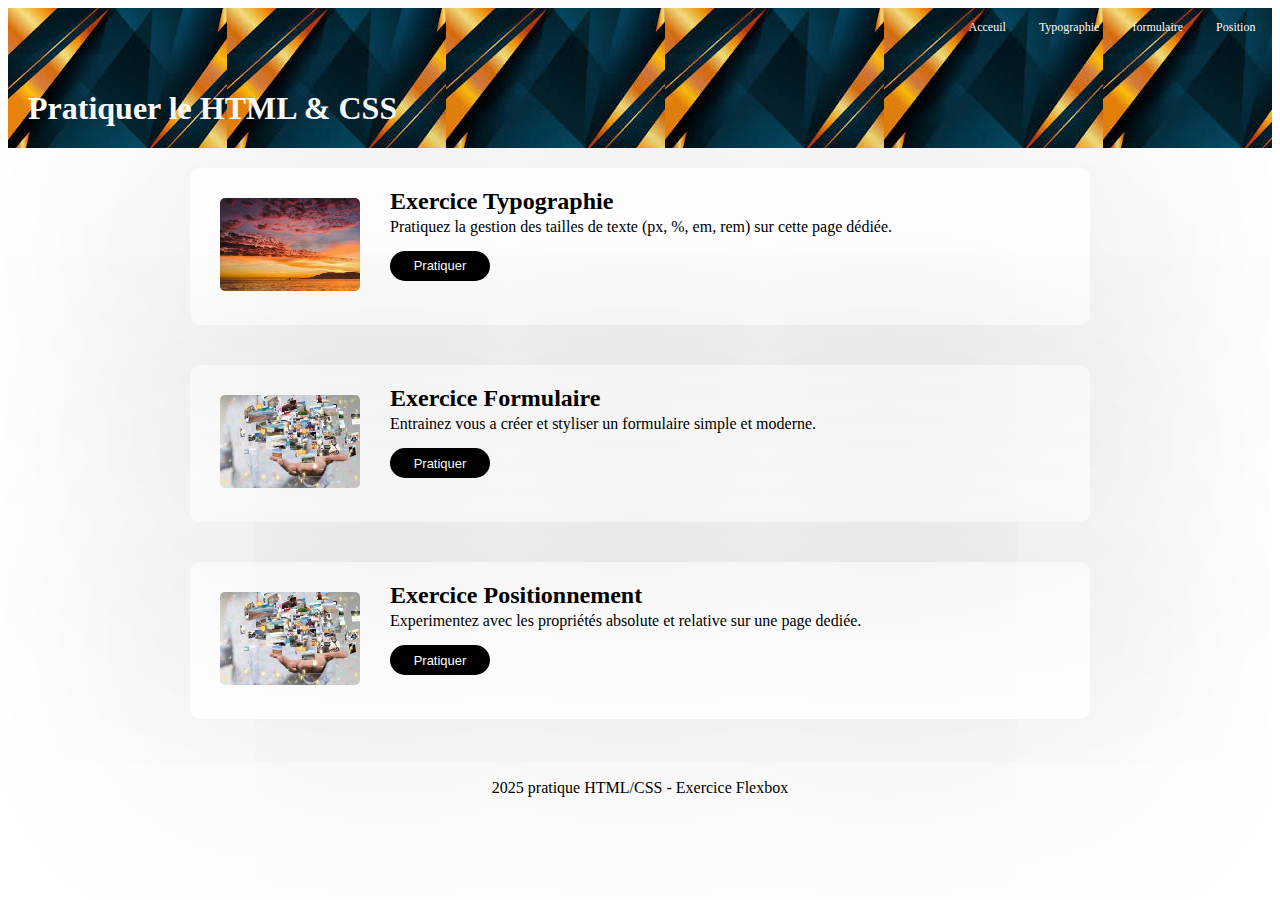
<file: index.html>
<!DOCTYPE html>
<html lang="en">
<head>
    <meta charset="UTF-8">
    <meta name="viewport" content="width=device-width, initial-scale=1.0">
    <title>Document</title>
    <link rel="stylesheet" href="style.css">
</head>
<body>
    <header class="headerContainer">
            <div class="titleContainer">
                <H1>
                    Pratiquer le HTML & CSS
                </H1>
            </div>
            <div class="navBarContainer">
                <nav id="acceui">
                    <ul class="navBar">
                    <li><a class="href" href="#acceuil">Acceuil</a></li>
                    <li><a class="href" href="#typographie">Typographie</a></li>
                    <li><a class="href" href="#formulaire">formulaire</a></li>
                    <li><a class="href" href="#position">Position</a></li>
                    </ul>
                </nav>
            </div>
    </header>
    <main class="divContainer">
                <div class="div" id="typographie">
                    <div>
                    <img src="img/image1.jpg" alt="image">
                    </div>
                    <article>
                        <h2>Exercice Typographie

                        </h2>
                        <p>Pratiquez la gestion des tailles de texte (px, %, em, rem) sur cette page dédiée.

                        </p>
                        <button class="btn"><a href="pageOne.html">Pratiquer</a>

                        </button>
                    </article>
                </div>
            
                <div class="div">
                    <div>
                    <img src="img/image3.jpg" alt="image2">
                    </div>
                    <article id="formulaire">
                        <h2>Exercice Formulaire

                        </h2>
                        <p>Entrainez vous a créer et styliser un formulaire simple et moderne.

                        </p>
                        <button class="btn"> <a href="pageTwo.html">Pratiquer</a>
                            
                        </button>
                </div>
                <div class="div">
                    <div>
                    <img src="img/image3.jpg" alt="image3">
                    </div>
                    <article id="position">
                        <h2>Exercice Positionnement

                        </h2>
                        <p>Experimentez avec les propriétés absolute et relative sur une page dediée.

                        </p>
                        <button class="btn"> <a href="positionnement.html">Pratiquer</a> 
                        </button>
                </div>
    </main>
    <footer>
        <section class="span">
            <span>2025 pratique HTML/CSS - Exercice Flexbox</span>
        </section>
    </footer>
    
</body>
</html>
</file>
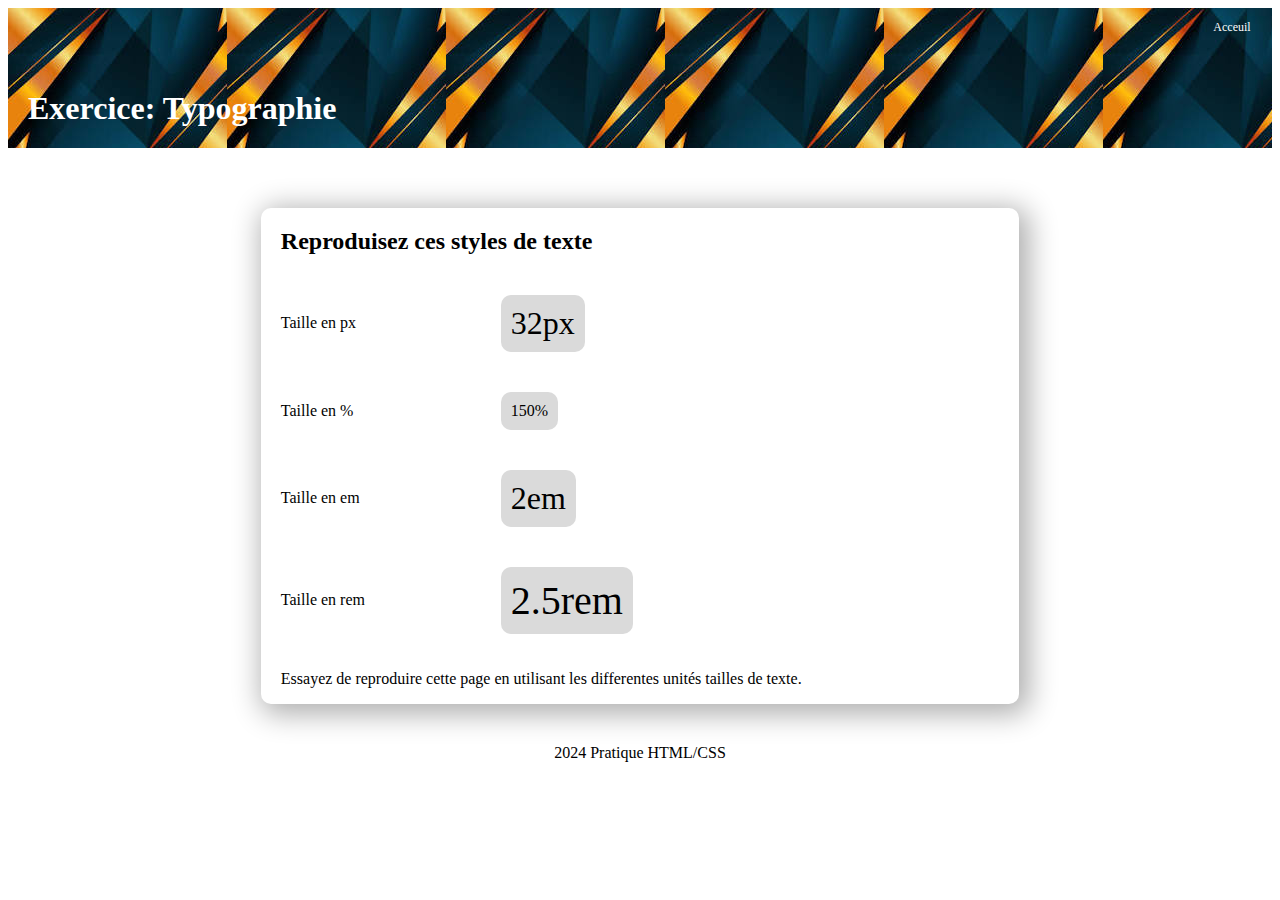
<file: pageOne.html>
<!DOCTYPE html>
<html lang="en">
<head>
    <meta charset="UTF-8">
    <meta name="viewport" content="width=device-width, initial-scale=1.0">
    <title>Document</title>
    <link rel="stylesheet" href="pageOne.css">
</head>
<body>
    <header class="headerContainer">
            <div class="titleContainer">
                <H1>
                    Exercice: Typographie
                </H1>
            </div>
            <div class="navBarContainer">
                <nav id="acceui">
                    <ul class="navBar">
                        <li><a class="href" href="index.html">Acceuil</a></li>
                    </ul>
                 </nav>
            </div>
    </header>
    <main class="main">
        <section class="section">
                        <h2>Reproduisez ces styles de texte</h2>
                    <div class="divPilote">
                        <div>
                            <span class="taille Tpx">Taille en px
                            </span>
                            <p class="mesure px">32px</p>
                        </div>
                        <div>
                            <span class="taille Tpc">Taille en %
                            </span >
                            <p class="mesure Pc">150%</p>
                        </div>
                        <div>
                            <span class="taille Tem">Taille en em
                            </span>
                            <p class="mesure em">2em
                            </p>
                        </div>
                        <div>
                            <span class="taille Trem">Taille en rem
                            </span>
                            <p class="mesure rem">2.5rem
                            </p>
                        </div>
                </div>
                <P class="pFinal">Essayez de reproduire cette page en utilisant les differentes unités tailles de texte. </P>
        </section>
    </main>
    <footer>
        <span>
            2024 Pratique HTML/CSS
        </span>
    </footer>
</body>
</html>
</file>
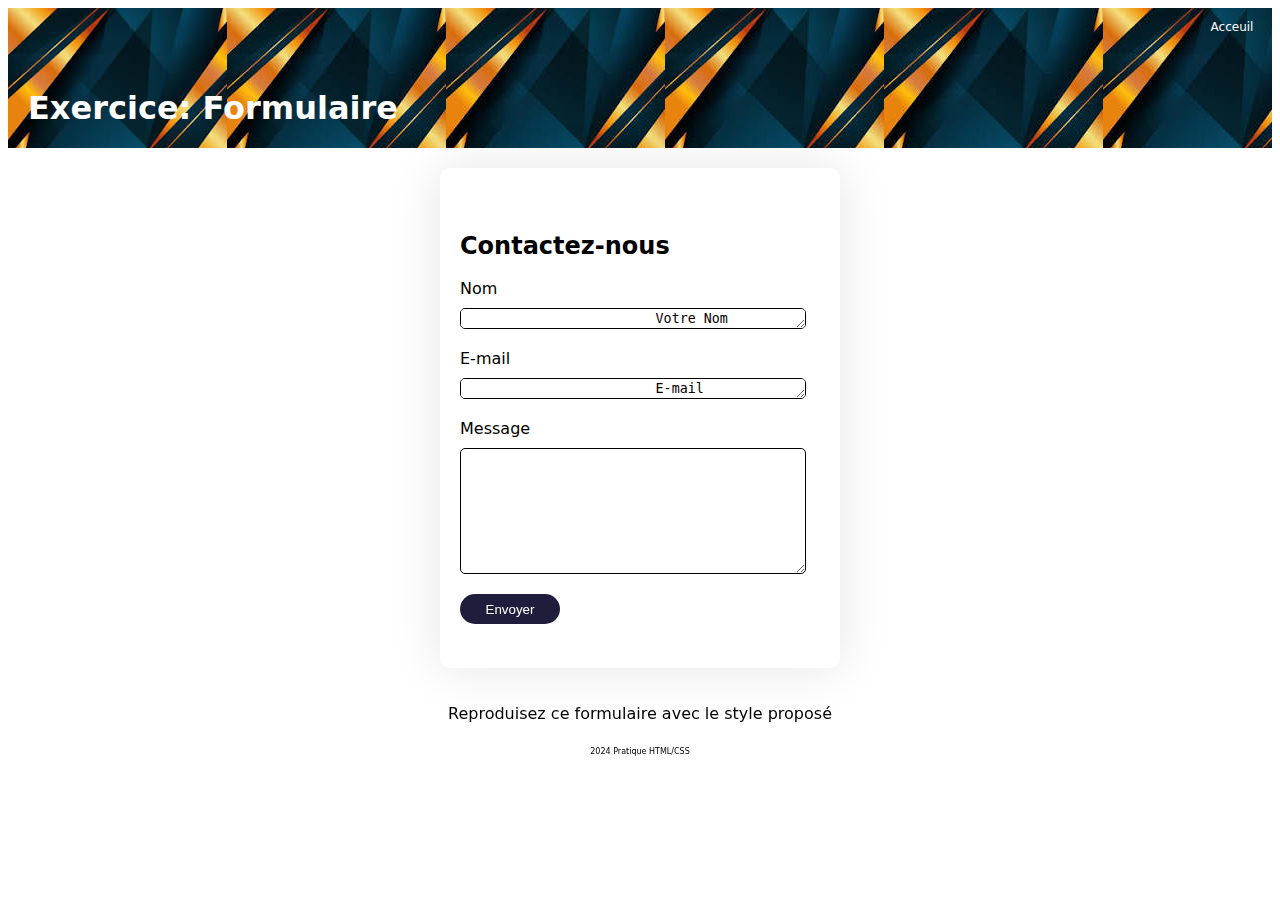
<file: pageTwo.html>
<!DOCTYPE html>
<html lang="fr">
<head>
    <meta charset="UTF-8">
    <meta name="viewport" content="width=device-width, initial-scale=1.0">
    <title>Formulaire</title>
    <link rel="stylesheet" href="formulaire.css">
</head>
<body>
    <header class="headerContainer">
        <div class="titleContainer">
                 <H1>
                Exercice: Formulaire
                </H1>
          </div>
          <div class="navBarContainer">
              <nav id="acceui">
                 <ul class="navBar">
                    <li><a class="href" href="index.html">Acceuil</a></li>
                </ul>
             </nav>
         </div>
    </header>
    <main>
        <section class="divContainer">
            <div class="container">
                <div class="textContainer">
                    <h2>
                        Contactez-nous
                    </h2>
                    <span>
                        Nom
                    </span>
                    <textarea name="Votre nom" id="" cols="30" rows="1">
                        Votre Nom
                    </textarea>
                    <span>
                        E-mail
                    </span>
                    <textarea name="mail" id="" cols="30" rows="1">
                        E-mail
                    </textarea>
                    <span>
                        Message
                    </span>
                    <textarea name="" id="" cols="30" rows="8"></textarea>
                    <button class="envoyer">Envoyer</button>
                </div>
      
             </div>
            </section>
        </section>
    </main>
    <footer>
        <div class="footer">
            <p>
                Reproduisez ce formulaire avec le style proposé
            </p>
            <span>
                2024 Pratique HTML/CSS
            </span>
        </div>
    </footer>
</body>
</html>
</file>
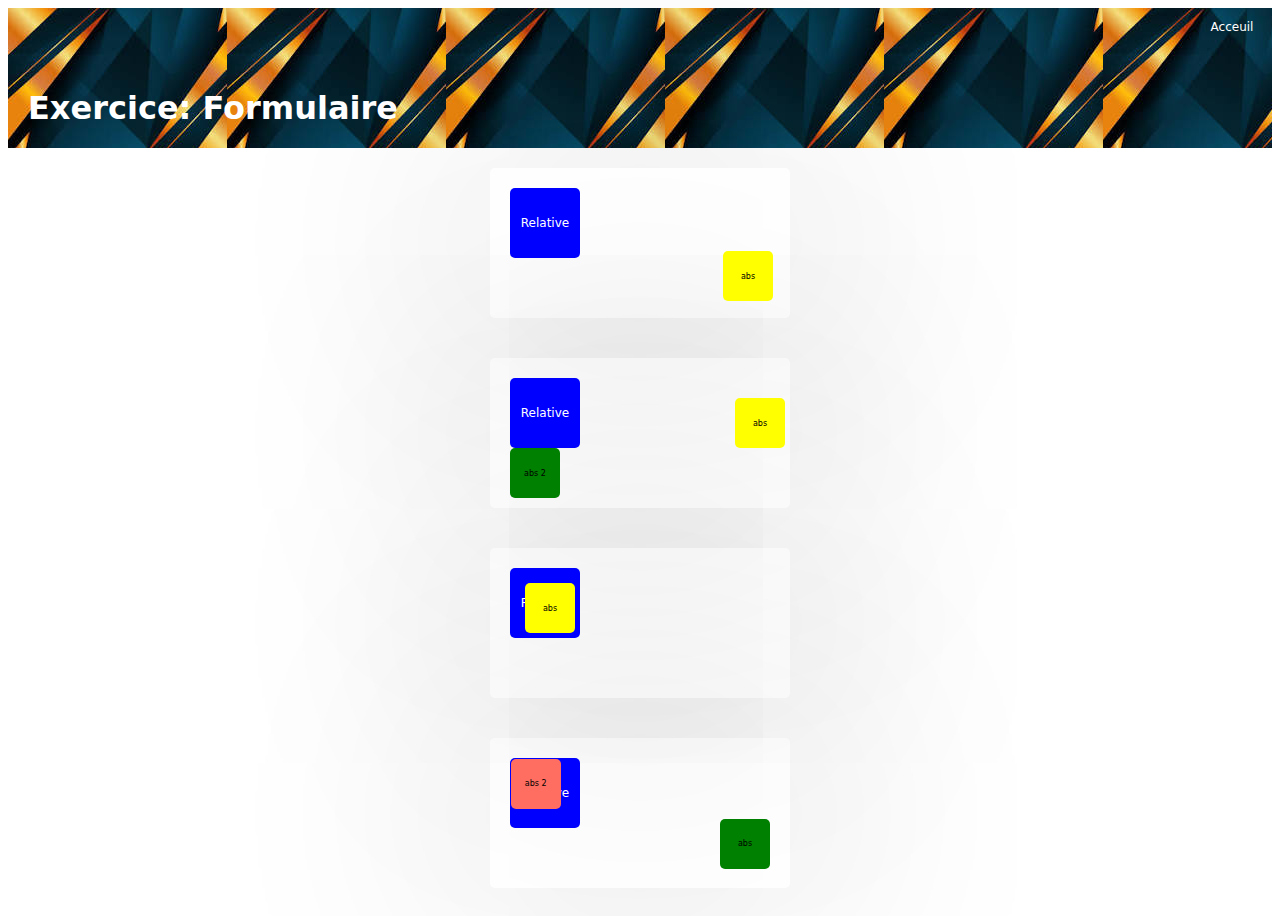
<file: positionnement.html>
<!DOCTYPE html>
<html lang="fr">
<head>
    <meta charset="UTF-8">
    <meta name="viewport" content="width=device-width, initial-scale=1.0">
    <title>Document</title>
    <link rel="stylesheet" href="positionnement.css">
</head>
<body>
    <header class="headerContainer">
        <div class="titleContainer">
                 <H1>
                Exercice: Formulaire
                </H1>
          </div>
          <div class="navBarContainer">
              <nav id="acceui">
                 <ul class="navBar">
                    <li>
                        <a class="href" href="index.html">Acceuil</a>
                    </li>
                </ul>
             </nav>
         </div>
    </header>
    <main>
        <section class="section">
                <div class="relative One">Relative
                    <div class="absolute Aone">abs</div>
                </div>
        </section>
        <section class="section">
            <div class="relative Two">Relative
            <div class="absolute Atwo">abs</div>
            <div class="absolute Athree">abs 2</div>
            </div>
        </section>
        <section class="section">
            <div class="relative Three">Relative
            <div class="absolute Afoor">abs</div>
            </div>
        </section>
        <section class="section">
            <div class="relative foor">Relative
            <div class="absolute Afive">abs</div>
            <div class="absolutesix">abs 2</div>
            </div>
        </section>
    </main>
</body>
</html>
</file>
<file: style.css>
.headerContainer {
    display: flex;
    background-image: url("img/fond.jpg");
    color: white;
    justify-content: space-between;
    height: 140px;
    margin: 0px;
}
.titleContainer {
    display: flex;
    align-items: end;
    margin-left: 20px;

}
.navBarContainer {
    display: flex;
    justify-content: space-around;


}
.navBar {
    display: flex;
    width: 320px;
    justify-content: space-around;
    font-size: 12px;

}
a {
    text-decoration: none;
    color: white
}
.href:hover {
    transform: scale(1.08);
    transition-duration: 0.3s;
}
ul {
    list-style-type: none;
    
}
img {
    width: 100%;
    border-radius: 5px;
}
.divContainer {
    display: flex;
    flex-direction: column;
    align-items: center;
}
.div {
    /* background-color:aqua; */
    display: flex;
    width: 900px;
    margin: 20px;
    border-radius: 10px;
    box-shadow: 0px 0px 400px 46px rgba(0,0,0,0.09);
-webkit-box-shadow: 0px 0px 400px 46px rgba(0,0,0,0.09);
-moz-box-shadow: 0px 0px 400px 46px rgba(0,0,0,0.09);

}
.div > div {
    width: 140px;
    padding: 30px;
}
.btn {
    border: none;
    background-color: black;
    color: white;
    border-radius: 45px;
    width: 100px;
    height: 30px;
    font-size: small;
    margin-top: 15px;

}
.btn:hover {
    background-color: rgb(23, 23, 23);
    cursor: pointer;
    transform: scale(1.08);
    transition-duration: 0.3s;
}
h2 {
    margin-bottom: 0px;
}
p {
    margin-top: 3px;
    margin-bottom: 0px;
}
.span {
    text-align: center;
    padding-top: 40px;
    padding-bottom: 15px;
}
</file>
<file: pageOne.css>
.main {
    display: flex;
    justify-content: center;
    align-items: center;
}
.headerContainer {
    display: flex;
    background-image: url("img/fond.jpg");
    color: white;
    justify-content: space-between;
    height: 140px;
    margin: 0px;
}
.titleContainer {
    display: flex;
    align-items: end;
    margin-left: 20px;

}
.navBarContainer {
    display: flex;
    justify-content: space-around;


}
.navBar {
    display: flex;
    width: 80px;
    justify-content: space-around;
    font-size: 12px;

}
a {
    text-decoration: none;
    color: white;
}
ul {
    list-style-type: none;
}
.section {
    display: flex;
    justify-content: center;
    flex-direction: column;
    /* background-color: aqua; */
    width: 60%;
    height: 70%;
    margin-top: 60px;
    border-radius: 10PX;
    -webkit-box-shadow: 5px 5px 29px 5px rgba(0,0,0,0.32); 
box-shadow: 5px 5px 29px 5px rgba(0,0,0,0.32);
}
.mesure {
    background-color: rgb(218, 218, 218);
    padding: 10px;
    border-radius: 10px;
    display: flex;
    flex-direction: column;
    margin-top: 20px;
    margin-bottom: 20px;
}
.taille {
    padding: 20px;
    display: flex;
    /* flex-direction: column; */
    align-items: center;
    justify-content: center;
}
.divPilote {
    display: flex;
    /* justify-content: space-between; */
    flex-direction: column;
}
.divPilote > div {
    display: flex;
    
}
.px {
    font-size: 32px;
}
.pc {
    font-size: 150%;
}
.em {
    font-size: 2em;
    
}
.rem {
    font-size: 2.5rem;
}
.divPilote > div > span { 
    width: 200px;
    display: flex;
    justify-content: start;
    
}
.section > h2 {
    padding-left: 20px;
}
.pFinal {
    margin-left: 20px;
}
footer {
    display: flex;
    justify-content: center;
    padding-top: 40px;
}
</file>
<file: formulaire.css>
body{
    font-family:system-ui, -apple-system, BlinkMacSystemFont, 'Segoe UI', Roboto, Oxygen, Ubuntu, Cantarell, 'Open Sans', 'Helvetica Neue', sans-serif
}
.main {
    display: flex;
    justify-content: center;
    align-items: center;
}
.headerContainer {
    display: flex;
    background-image: url("img/fond.jpg");
    color: white;
    justify-content: space-between;
    height: 140px;
    margin: 0px;

}
.titleContainer {
    display: flex;
    align-items: end;
    margin-left: 20px;
}
.navBarContainer {
    display: flex;
    justify-content: space-around;
}
.navBar {
    display: flex;
    width: 80px;
    justify-content: space-around;
    font-size: 12px;

}
a {
    text-decoration: none;
    color: white;
}
ul {
    list-style-type: none;
}
.href {
    display: flex;
    justify-content: end;
    /* width: 600px; */
}
main {
    display: flex;
    justify-content: center;
    align-items: center;
}
.container {
    display: flex;
    justify-content: center;
    align-items: center;
    width: 400px;
    height: 500px;
    /* background-color: aqua;  */
    margin: 20px;
    border-radius: 10px;
    -webkit-box-shadow: 0px 0px 50px 1px rgba(0,0,0,0.1); 
box-shadow: 0px 0px 50px 1px rgba(0,0,0,0.1);
}
.divContainer {
    display: flex;
    justify-content: center;
    /* height: 100px; */
}
.textContainer {
    display: flex;
    flex-direction: column;
    /* background-color: aqua; */
    width: 360px;
}
.textContainer > span {
    margin-bottom: 10px;
}
.textContainer > textarea {
    margin-bottom: 20px;
    width: 340px;
    border-radius: 5px;
    border: 1px solid black;
}
.envoyer {
    background-color: rgb(30, 30, 60);
    border-radius: 50px;
    color: white;
    width: 100px;
    height: 30px;
    border: none;

}
footer{
    display: flex;
    justify-content: center;
}
.footer {
    text-align: center;
}
.footer > span {
    font-size: 8px;
}
</file>
<file: positionnement.css>
body{
    font-family:system-ui, -apple-system, BlinkMacSystemFont, 'Segoe UI', Roboto, Oxygen, Ubuntu, Cantarell, 'Open Sans', 'Helvetica Neue', sans-serif
}
main {
    display: flex;
    justify-content: center;
    align-items: center;
    flex-direction: column;
}
.headerContainer {
    display: flex;
    background-image: url("img/fond.jpg");
    color: white;
    justify-content: space-between;
    height: 140px;
    margin: 0px;

}
.titleContainer {
    display: flex;
    align-items: end;
    margin-left: 20px;
}
.navBarContainer {
    display: flex;
    justify-content: space-around;
}
.navBar {
    display: flex;
    width: 80px;
    justify-content: space-around;
    font-size: 12px;

}
a {
    text-decoration: none;
    color: white;
}
ul {
    list-style-type: none;
}
.href {
    display: flex;
    justify-content: end;
    /* width: 600px; */
}
.section {
    display: flex;
    /* background-color: aqua; */
    margin: 20px;
    width: 300px;
    height: 150px;
    /* justify-content: center; */
    /* align-items: center; */
    border-radius: 5px;
    box-shadow: 0px 0px 400px 46px rgba(0,0,0,0.09);
    -webkit-box-shadow: 0px 0px 400px 46px rgba(0,0,0,0.09);
    -moz-box-shadow: 0px 0px 400px 46px rgba(0,0,0,0.09);
}
.relative {
    width: 70px;
    height: 70px;
    background-color: blue;
    color: white;
    font-size: 12px;
    display: flex;
    align-items: center;
    justify-content: center;
    position: relative;
    border-radius: 5px;
    margin: 20px;
}
.absolute {
    background-color: yellow;
    width: 50px;
    height: 50px;
    display: flex;
    justify-content: center;
    align-items: center;
    font-size: 8px;
    position: absolute;
    border-radius: 5px;
    color: black;
}



.Aone {
    left: 213px;
    top: 63px;
}
.Atwo {
    position: absolute;
    left:225px;
    top:20px
}
.Athree {
    background-color: green;
    top: 70px;
    left: 0px;
}
.Afoor {
    left: 15px;
    top: 15px;
}
.Afive {
    left: 300%;
    top: 87%;
    background-color: green;
}
.absolutesix {
    background-color: rgb(255, 110, 96);
    width: 50px;
    height: 50px;
    display: flex;
    justify-content: center;
    align-items: center;
    font-size: 8px;
    position: absolute;
    border-radius: 5px;
    color: black;
    left: 1%;
    top: 1%;
}
</file>
